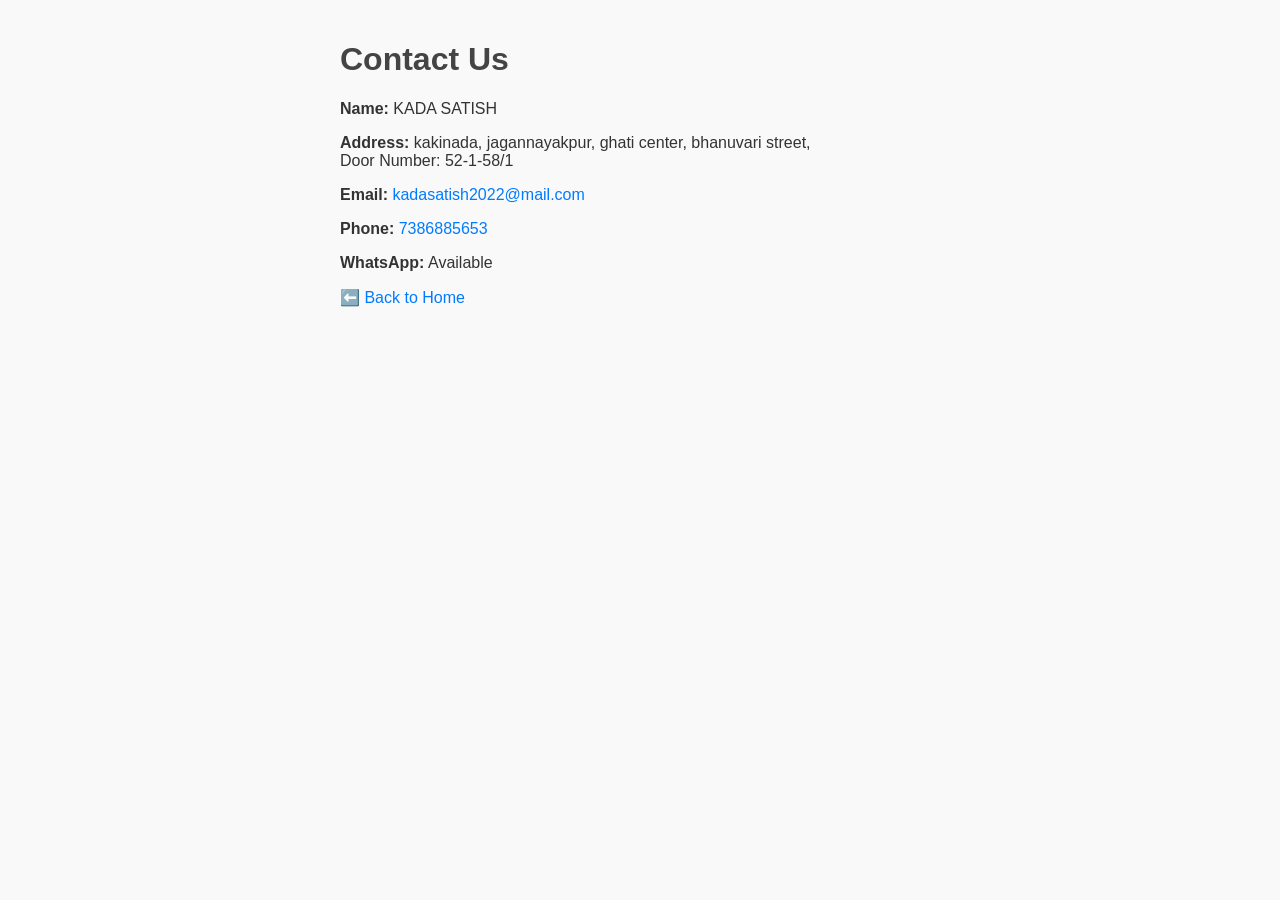
<file: contact.html>
<!DOCTYPE html>
<html lang="en">
<head>
  <meta charset="UTF-8" />
  <meta name="viewport" content="width=device-width, initial-scale=1.0" />
  <title>Contact Us - KADA SATISH</title>
  <link rel="stylesheet" href="style.css" />
</head>
<body>
  <h1>Contact Us</h1>
  
  <p><strong>Name:</strong> KADA SATISH</p>
  <p><strong>Address:</strong> kakinada, jagannayakpur, ghati center, bhanuvari street,<br>
  Door Number: 52-1-58/1</p>

  <p><strong>Email:</strong> <a href="mailto:kadasatish2022@mail.com">kadasatish2022@mail.com</a></p>
  <p><strong>Phone:</strong> <a href="tel:+917386885653">7386885653</a></p>
  <p><strong>WhatsApp:</strong> Available</p>

  <a href="index.html">⬅️ Back to Home</a>
</body>
</html>
</file>
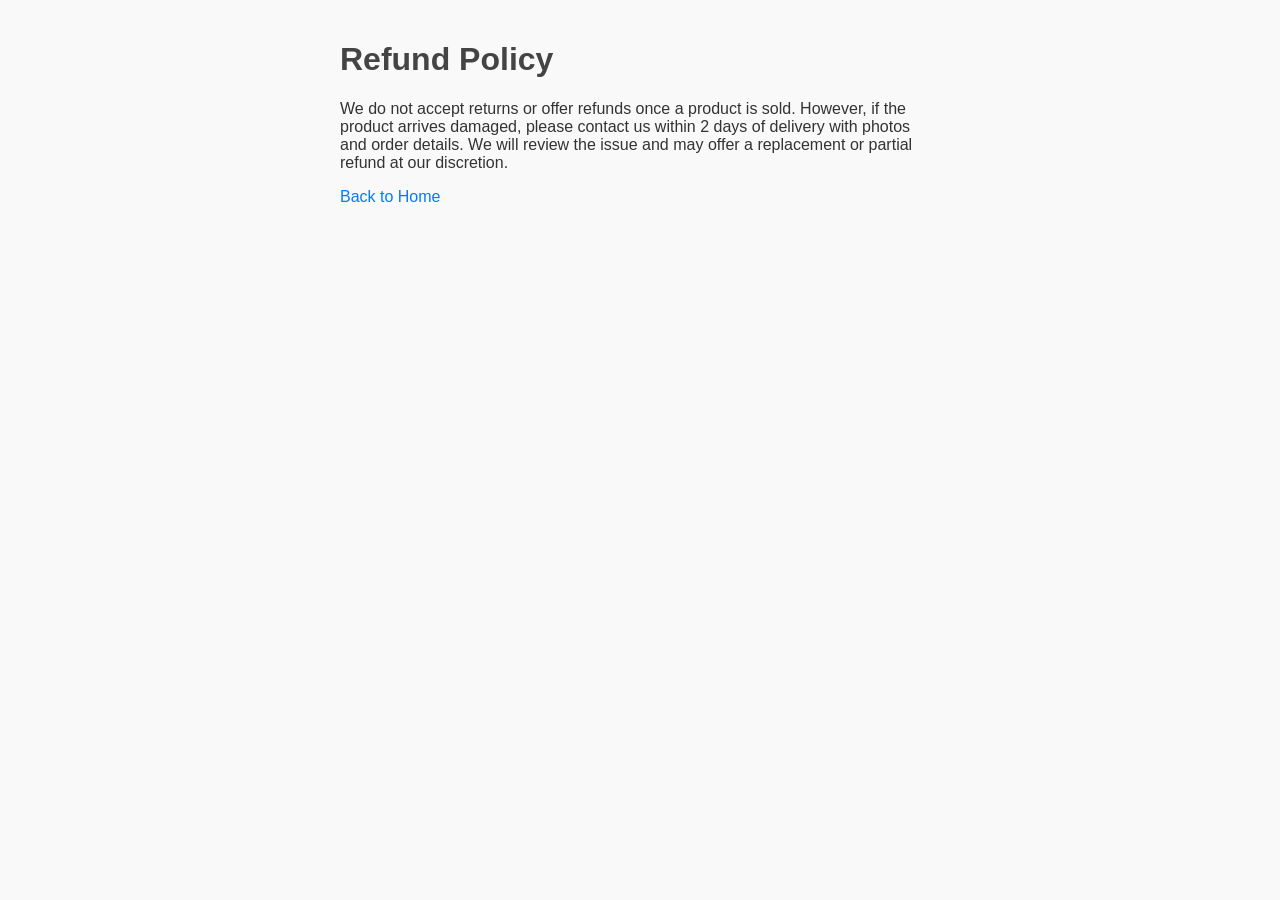
<file: refund.html>
<!DOCTYPE html>
<html lang="en">
<head>
  <meta charset="UTF-8" />
  <meta name="viewport" content="width=device-width, initial-scale=1.0" />
  <title>Refund Policy</title>
  <link rel="stylesheet" href="style.css" />
</head>
<body>
  <h1>Refund Policy</h1>
  <p>
    We do not accept returns or offer refunds once a product is sold. However, if the product arrives damaged,
    please contact us within 2 days of delivery with photos and order details. We will review the issue and may
    offer a replacement or partial refund at our discretion.
  </p>
  <a href="index.html">Back to Home</a>
</body>
</html>
</file>
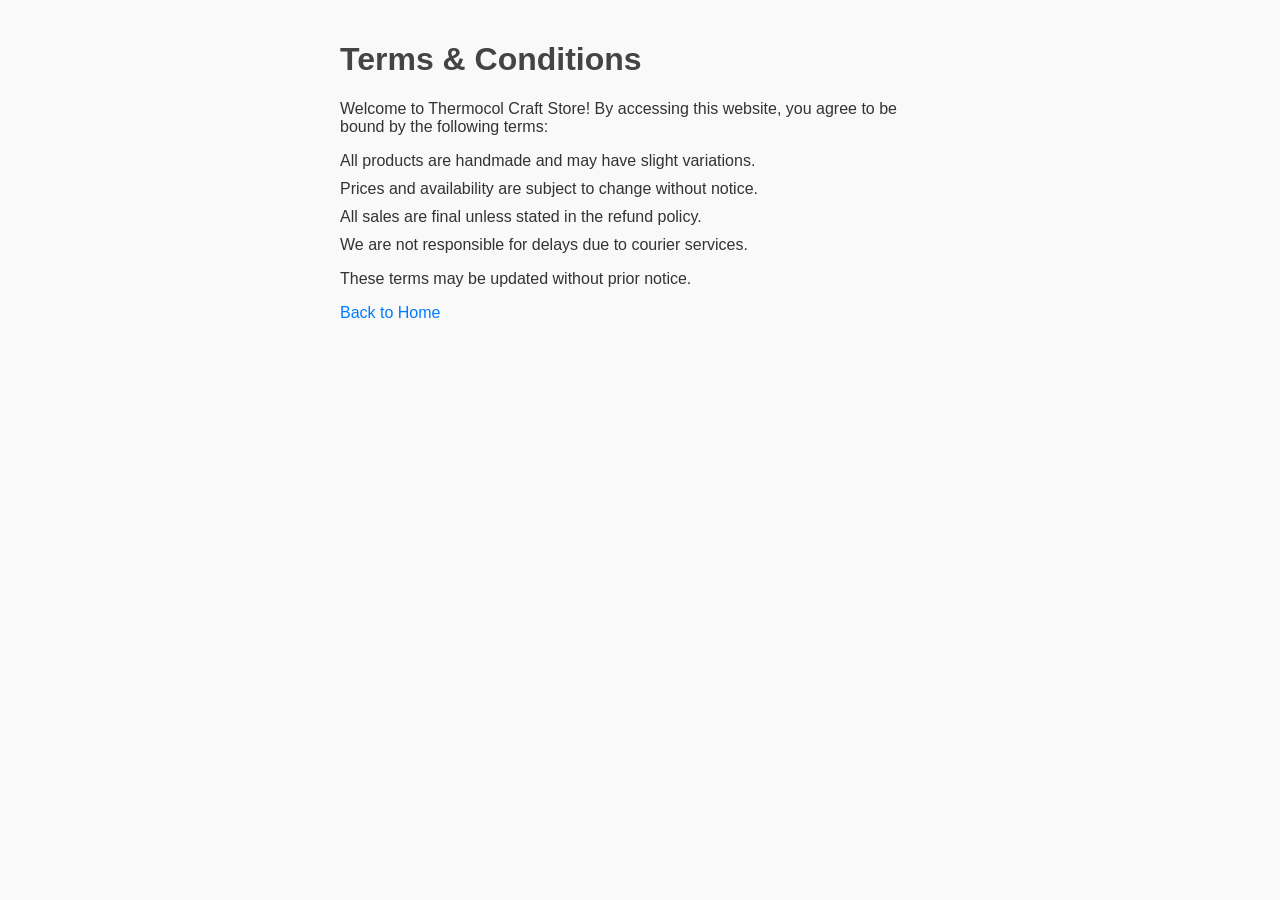
<file: terms.html>
<!DOCTYPE html>
<html lang="en">
<head>
  <meta charset="UTF-8" />
  <meta name="viewport" content="width=device-width, initial-scale=1.0" />
  <title>Terms & Conditions</title>
  <link rel="stylesheet" href="style.css" />
</head>
<body>
  <h1>Terms & Conditions</h1>
  <p>Welcome to Thermocol Craft Store! By accessing this website, you agree to be bound by the following terms:</p>
  <ul>
    <li>All products are handmade and may have slight variations.</li>
    <li>Prices and availability are subject to change without notice.</li>
    <li>All sales are final unless stated in the refund policy.</li>
    <li>We are not responsible for delays due to courier services.</li>
  </ul>
  <p>These terms may be updated without prior notice.</p>
  <a href="index.html">Back to Home</a>
</body>
</html>
</file>
<file: style.css>
body {
  font-family: Arial, sans-serif;
  padding: 20px;
  max-width: 600px;
  margin: auto;
  background-color: #f9f9f9;
  color: #333;
}

h1, h2 {
  color: #444;
}

footer {
  margin-top: 40px;
  font-size: 14px;
}

a {
  color: #007BFF;
  text-decoration: none;
}

a:hover {
  text-decoration: underline;
}

ul {
  list-style: none;
  padding-left: 0;
}

li {
  margin-bottom: 10px;
}
</file>
